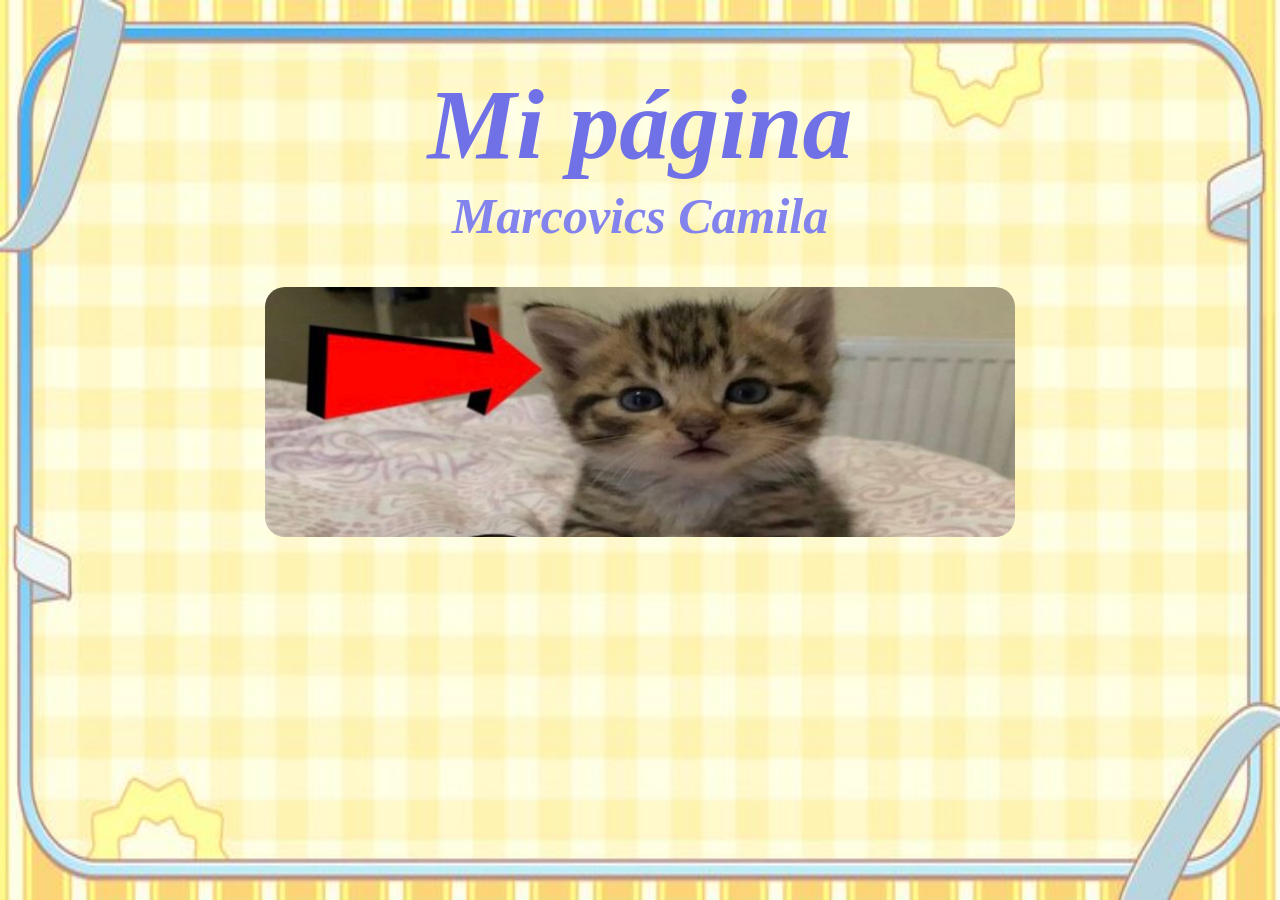
<file: index.html>
<!DOCTYPE html>
<html lang="en">
<head>
    <meta charset="UTF-8">
    <meta name="viewport" content="width=device-width, initial-scale=1.0">
<link rel="icon" href="img/icon.jpg">
    <link rel="stylesheet" href="css/estl.css">
    <title>YOYO</title>
</head>
<body>
    <h1 style="text-align: center; font-size: 100px; font-style: italic; color: rgb(112, 112, 231); margin-bottom: 0px;"  >Mi página</h1>
    <h2 style="text-align: center;font-size: 50px;font-style: italic; color: rgb(131, 131, 238); margin-top: 5px;">Marcovics Camila</h2>
    <a href="pag2.html">
        <img src="img/yoyo.jpg" alt="boton1" class="botones">
    </a>
</body>
</html>
</file>
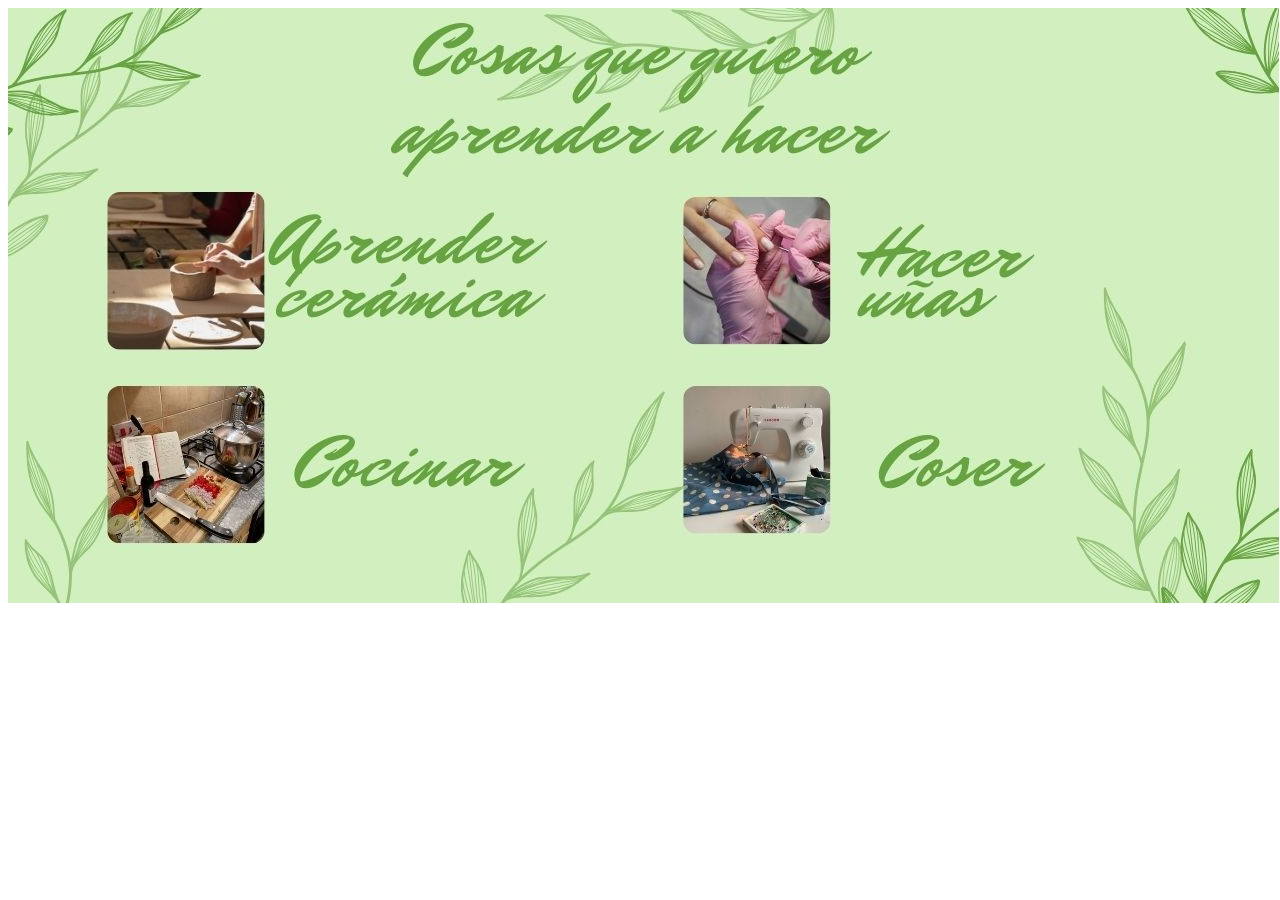
<file: aprender.html>
<!DOCTYPE html>
<html lang="en">
<head>
    <meta charset="UTF-8">
    <meta name="viewport" content="width=device-width, initial-scale=1.0">
    <title>Cosas que quiero aprender</title>
<link rel="icon" href="img/icon.jpg">
</head>
<body>
<img src="img/aprender.jpg" alt="Cosasquequieroaprender">
</body>
</html>
</file>
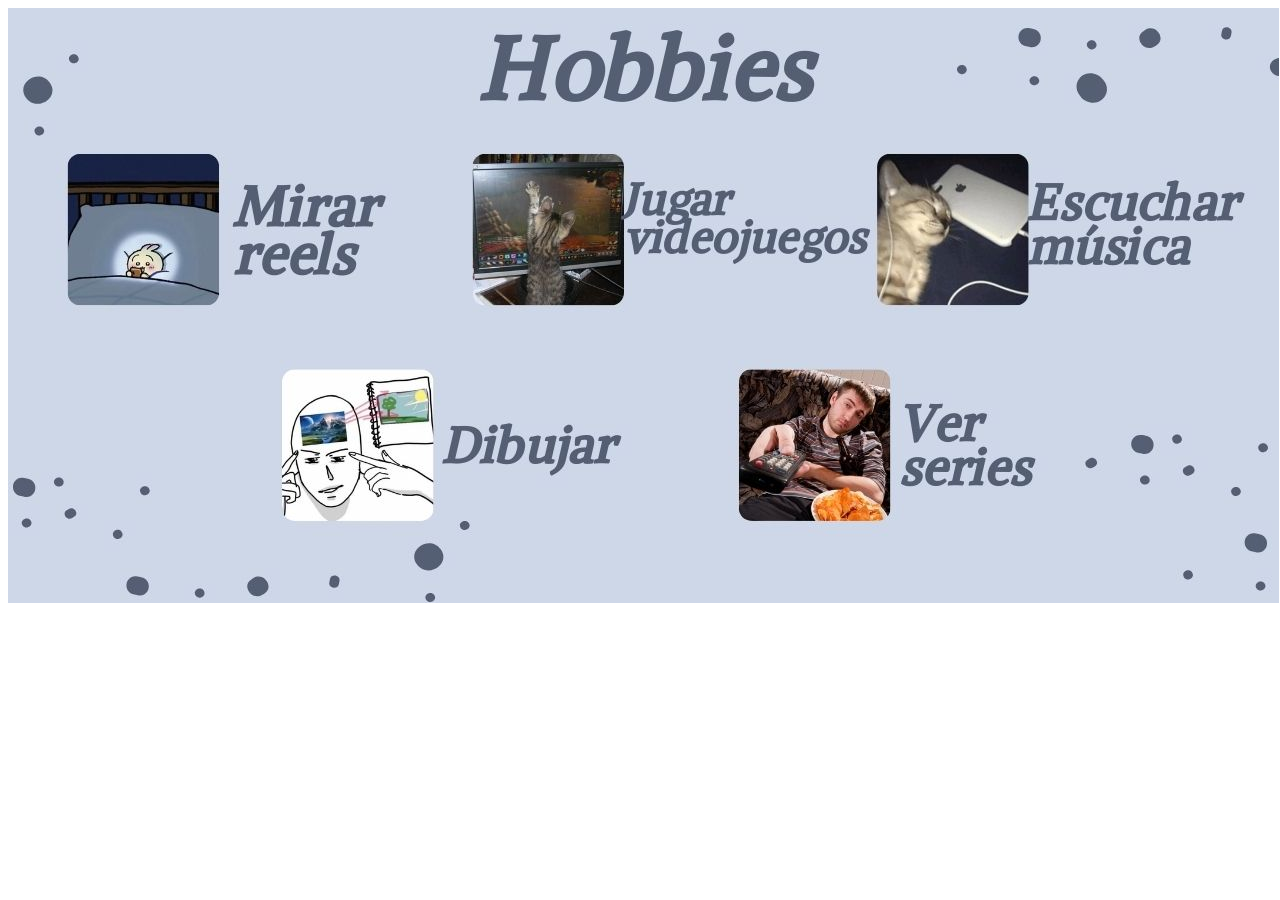
<file: hobbie.html>
<!DOCTYPE html>
<html lang="en">
<head>
    <meta charset="UTF-8">
    <meta name="viewport" content="width=device-width, initial-scale=1.0">
    <title>Hobbies</title>
<link rel="icon" href="img/icon.jpg">
</head>
<body>
<img src="img/hobbies (1).jpg" alt="Hobbies">
</body>
</html>
</file>
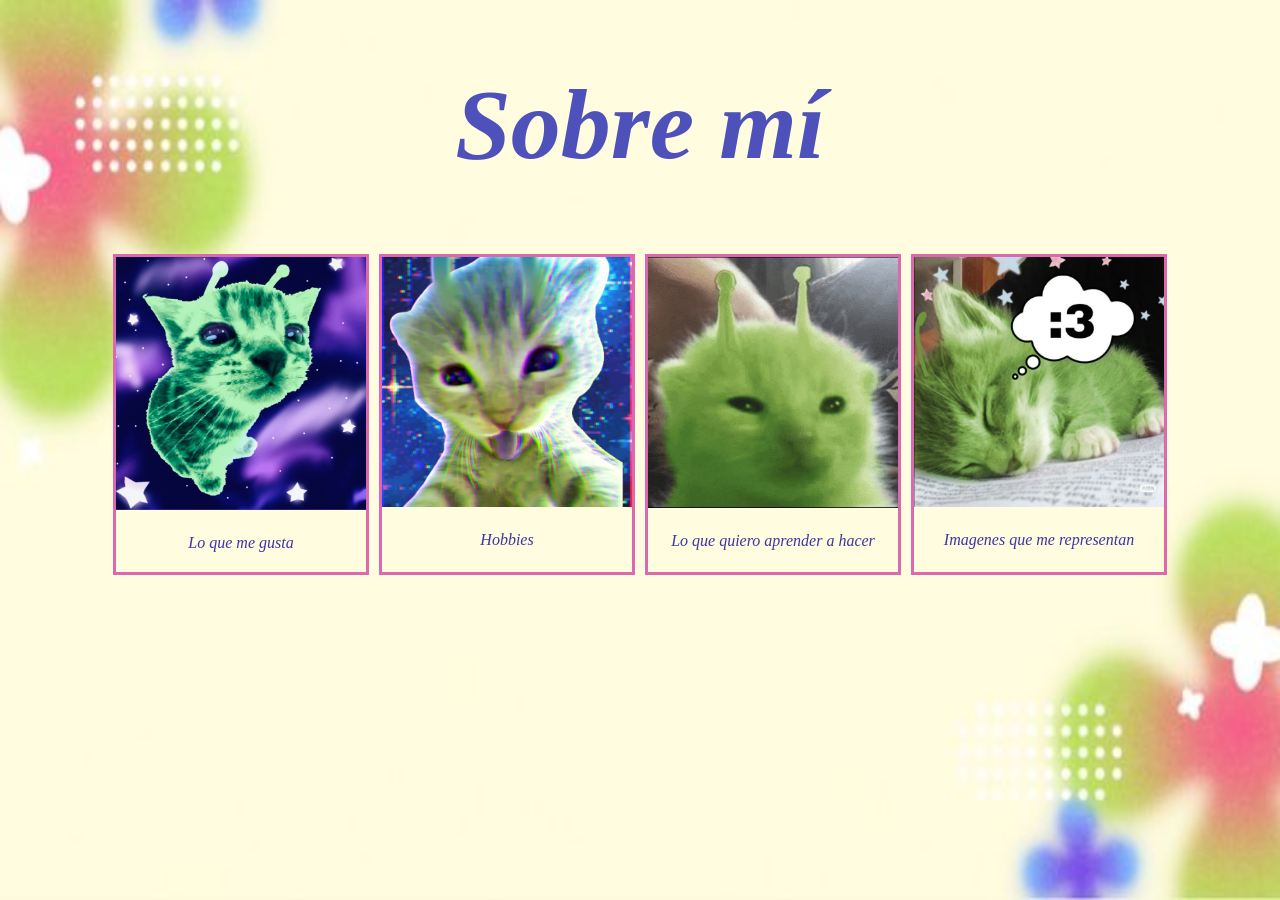
<file: pag2.html>
<!DOCTYPE html>
<html lang="en">
<head>
    <meta charset="UTF-8">
    <meta name="viewport" content="width=device-width, initial-scale=1.0">
    <title>Sobre mí</title>
    <link rel="stylesheet" href="css/estl2.css">
<link rel="icon" href="img/icon.jpg">
</head>
<body>
    <h1 style="text-align: center; font-size: 100px; font-style: italic; color: rgb(79, 81, 187);">Sobre mí</h1>
    <div class="cuadro">
    <div class="cuadro-item">
        <a href="quemegusta.html">
            <img src="img/b1.jpg" alt="Lo que me gusta">    
        </a>
        <div class="text">Lo que me gusta</div>
    </div>
    <div class="cuadro-item">
        <a href="hobbie.html">
            <img src="img/b2.jpg" alt="Hobbies">    
        </a>
        <div class="text">Hobbies</div>
    </div>
    <div class="cuadro-item">
        <a href="aprender.html">
            <img src="img/b3.jpg" alt="Lo que quiero aprender a hacer">    
        </a>
        <div class="text">Lo que quiero aprender a hacer</div>
    </div>
    <div class="cuadro-item">
        <a href="repre.html">
            <img src="img/b4.jpg" alt="imagenes que me representan">    
        </a>
        <div class="text">Imagenes que me representan</div>
    </div>
    </div>
</body>
</html>
</file>
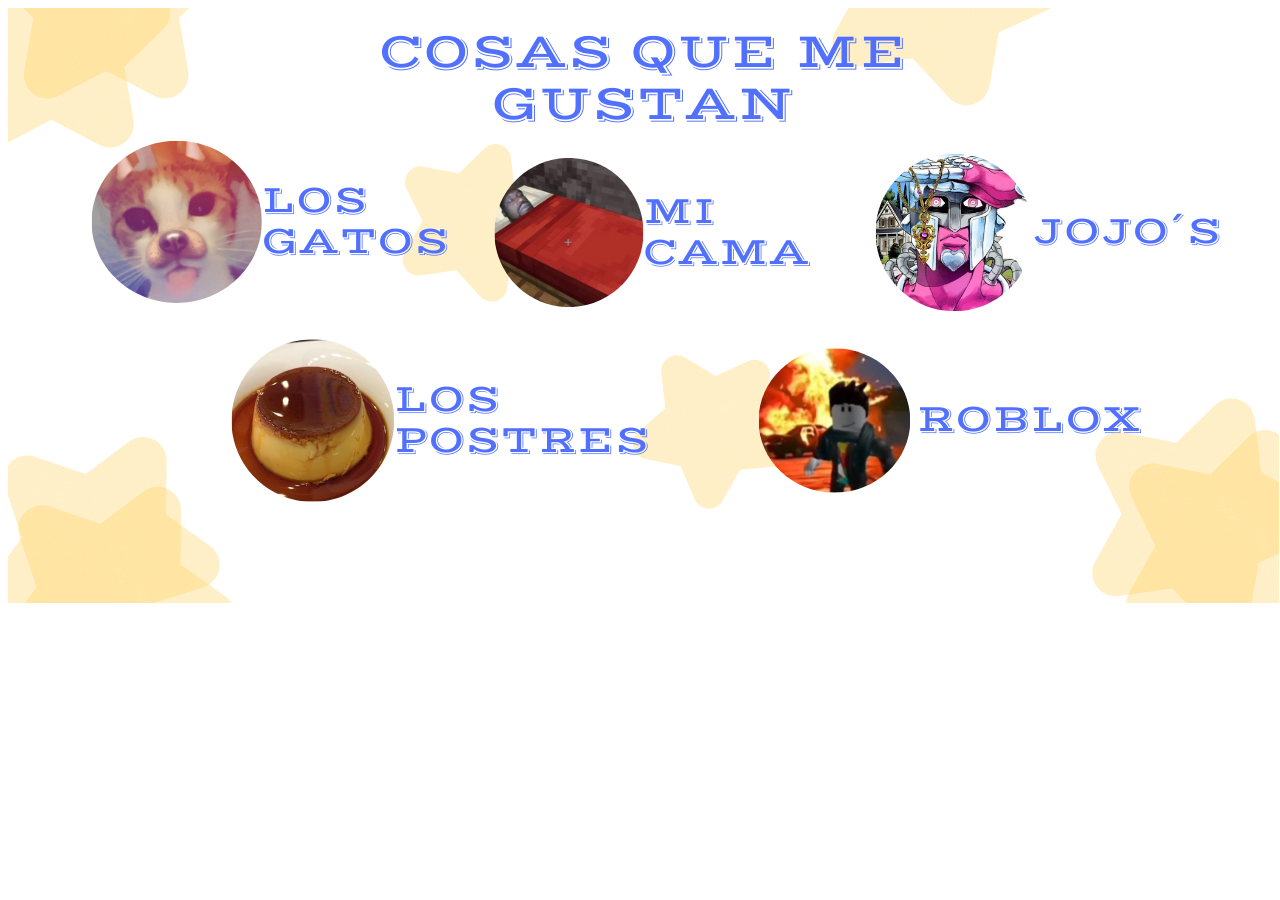
<file: quemegusta.html>
<!DOCTYPE html>
<html lang="en">
<head>
    <meta charset="UTF-8">
    <meta name="viewport" content="width=device-width, initial-scale=1.0">
    <title>Lo que me gusta</title>
<link rel="icon" href="img/icon.jpg">
</head>
<body>

    <img src="img/cosas.jpg" alt="Cosasquemegustan">
</body>
</html>
</file>
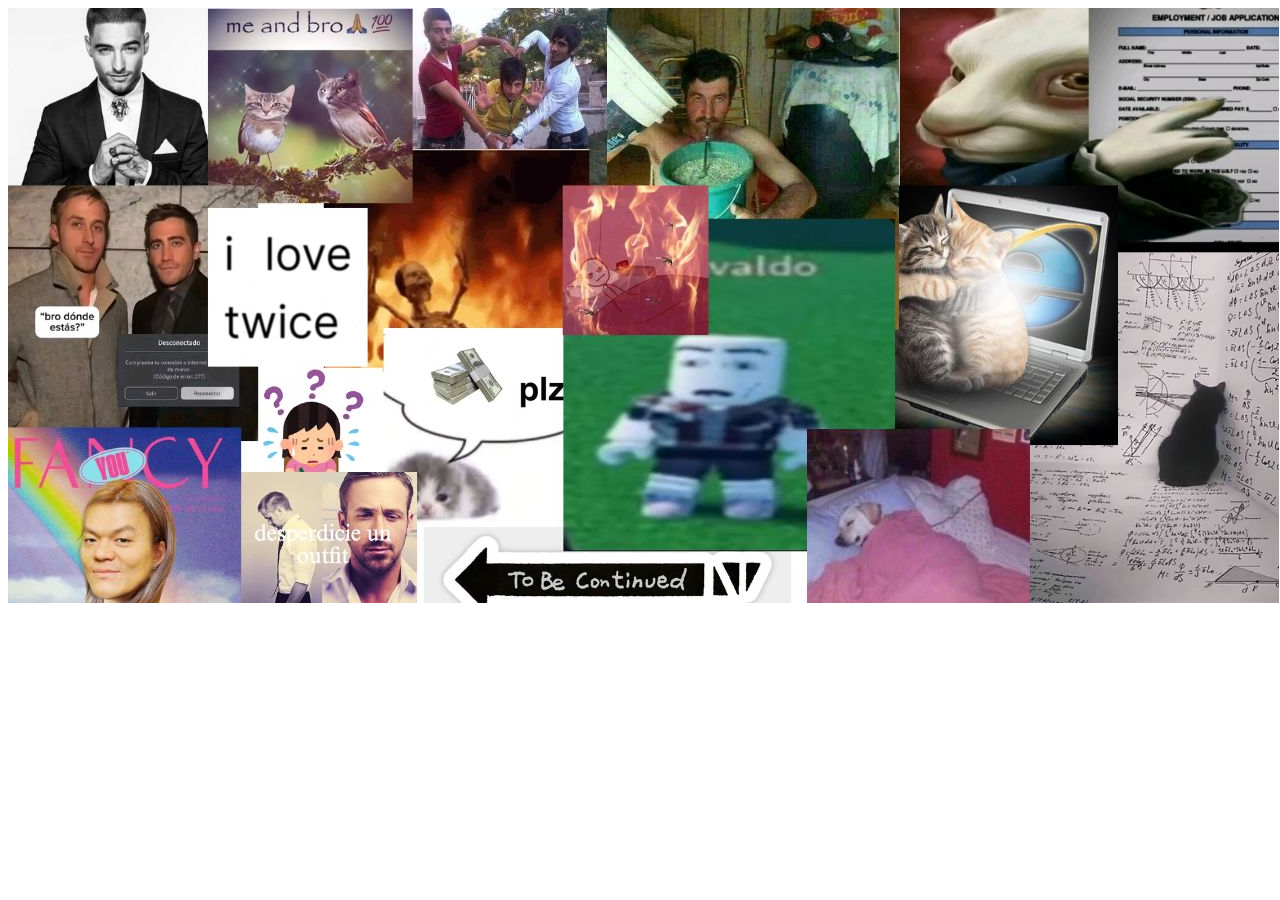
<file: repre.html>
<!DOCTYPE html>
<html lang="en">
<head>
    <meta charset="UTF-8">
    <meta name="viewport" content="width=device-width, initial-scale=1.0">
    <title>Imagenes que me representan</title>
<link rel="icon" href="img/icon.jpg">
</head>
<body>
<img src="img/repre.jpg" alt="Imagenquemerepresenta">
</body>
</html>
</file>
<file: css/estl.css>
body {
  background-image: url('../img/fondo1.jpg');
  background-repeat: no-repeat;
  background-attachment: fixed;
  background-size: 100% 100%;
}
.botones{
    display: block;
    margin: auto;
    border-radius: 20px;
    height: 250px;
}
</file>
<file: css/estl2.css>
body {
    background-image: url('../img/fondo2.jpg');
    background-repeat: no-repeat;
    background-attachment: fixed;
    background-size: 100% 100%;
}
div.cuadro {
  display: flex;
  justify-content: center;  /*alinea al centro de la pagina*/
}

div.cuadro-item {
  margin: 5px;    /* separación*/
  border: 3px solid #db69b0; /* borde del cuadro*/ 
  width: 250px;
}

div.cuadro-item:hover {
  border: 2px solid #5a2da3;
}

div.cuadro-item img {
  width: 100%;
  height: auto;
}

div.cuadro-item div.text {
  padding: 20px;
  text-align: center;
  color: rgb(61, 54, 163);
  font-style: oblique;
}
</file>
